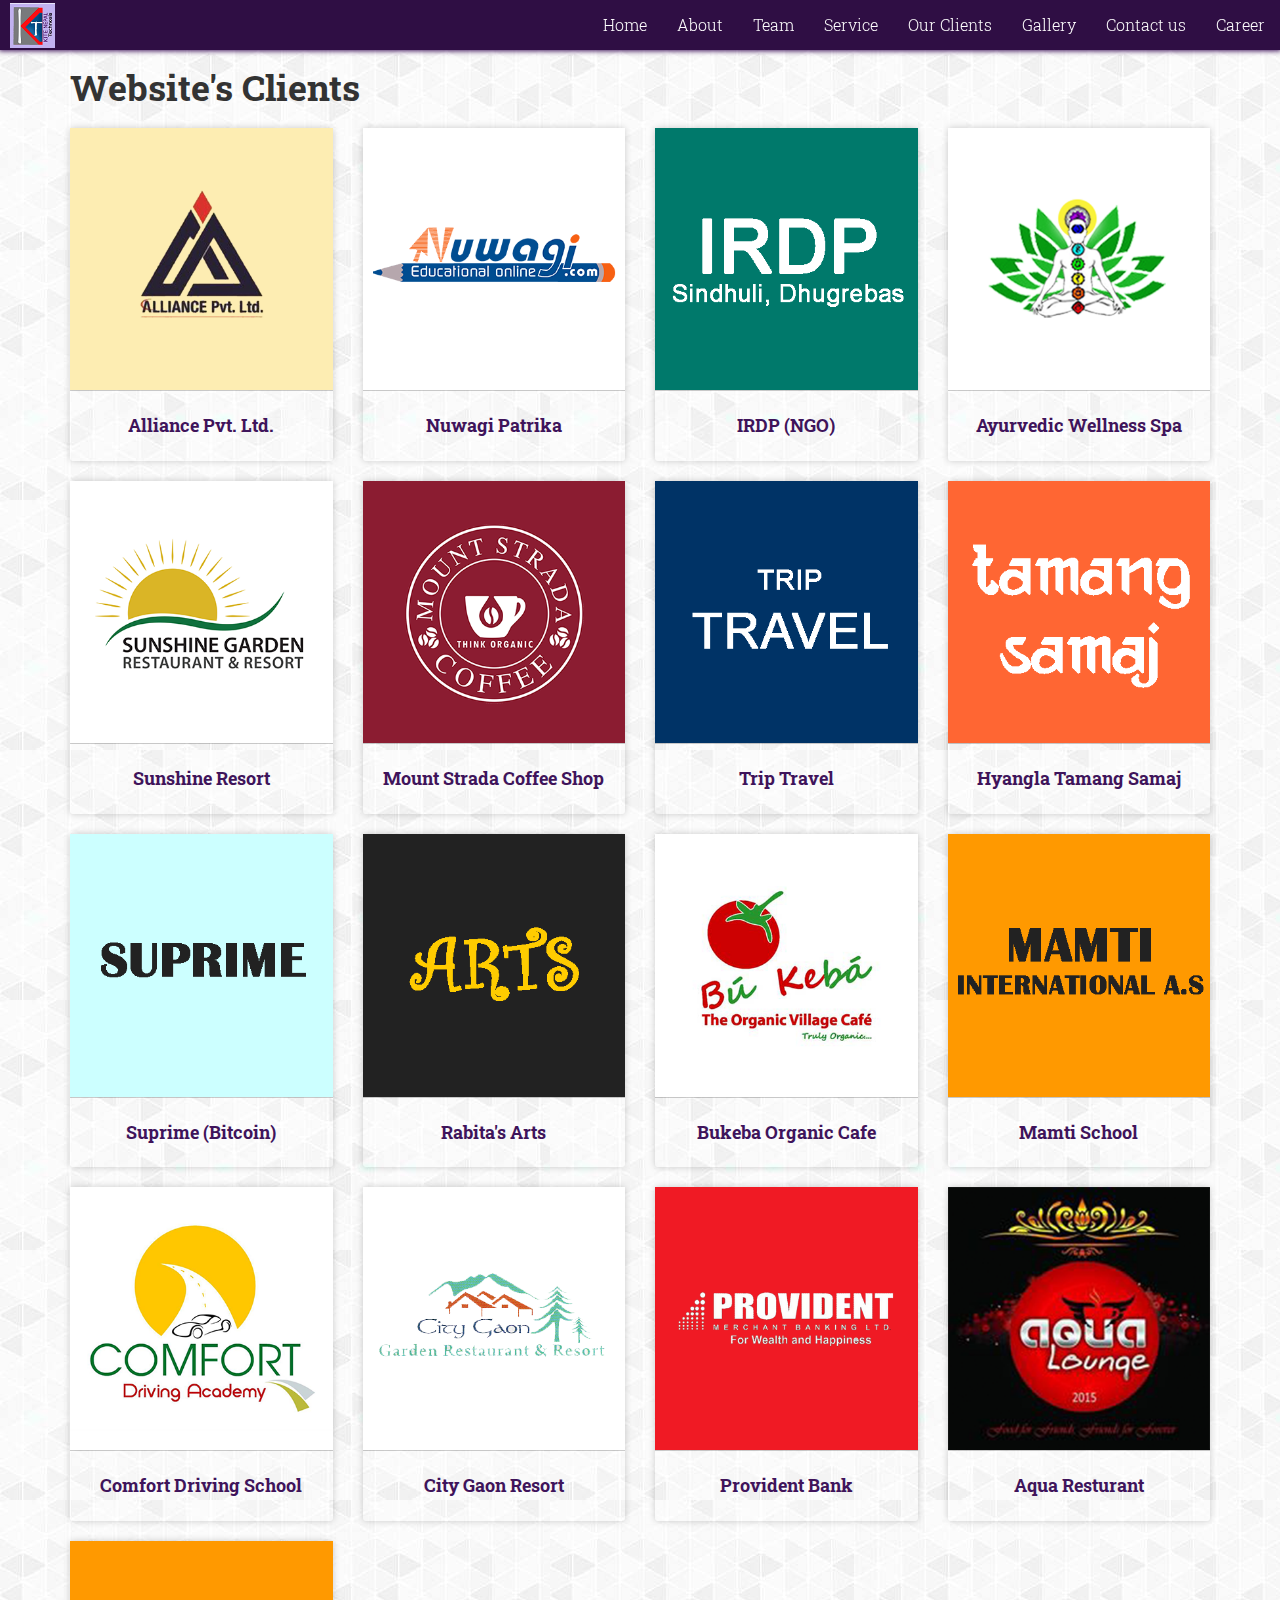
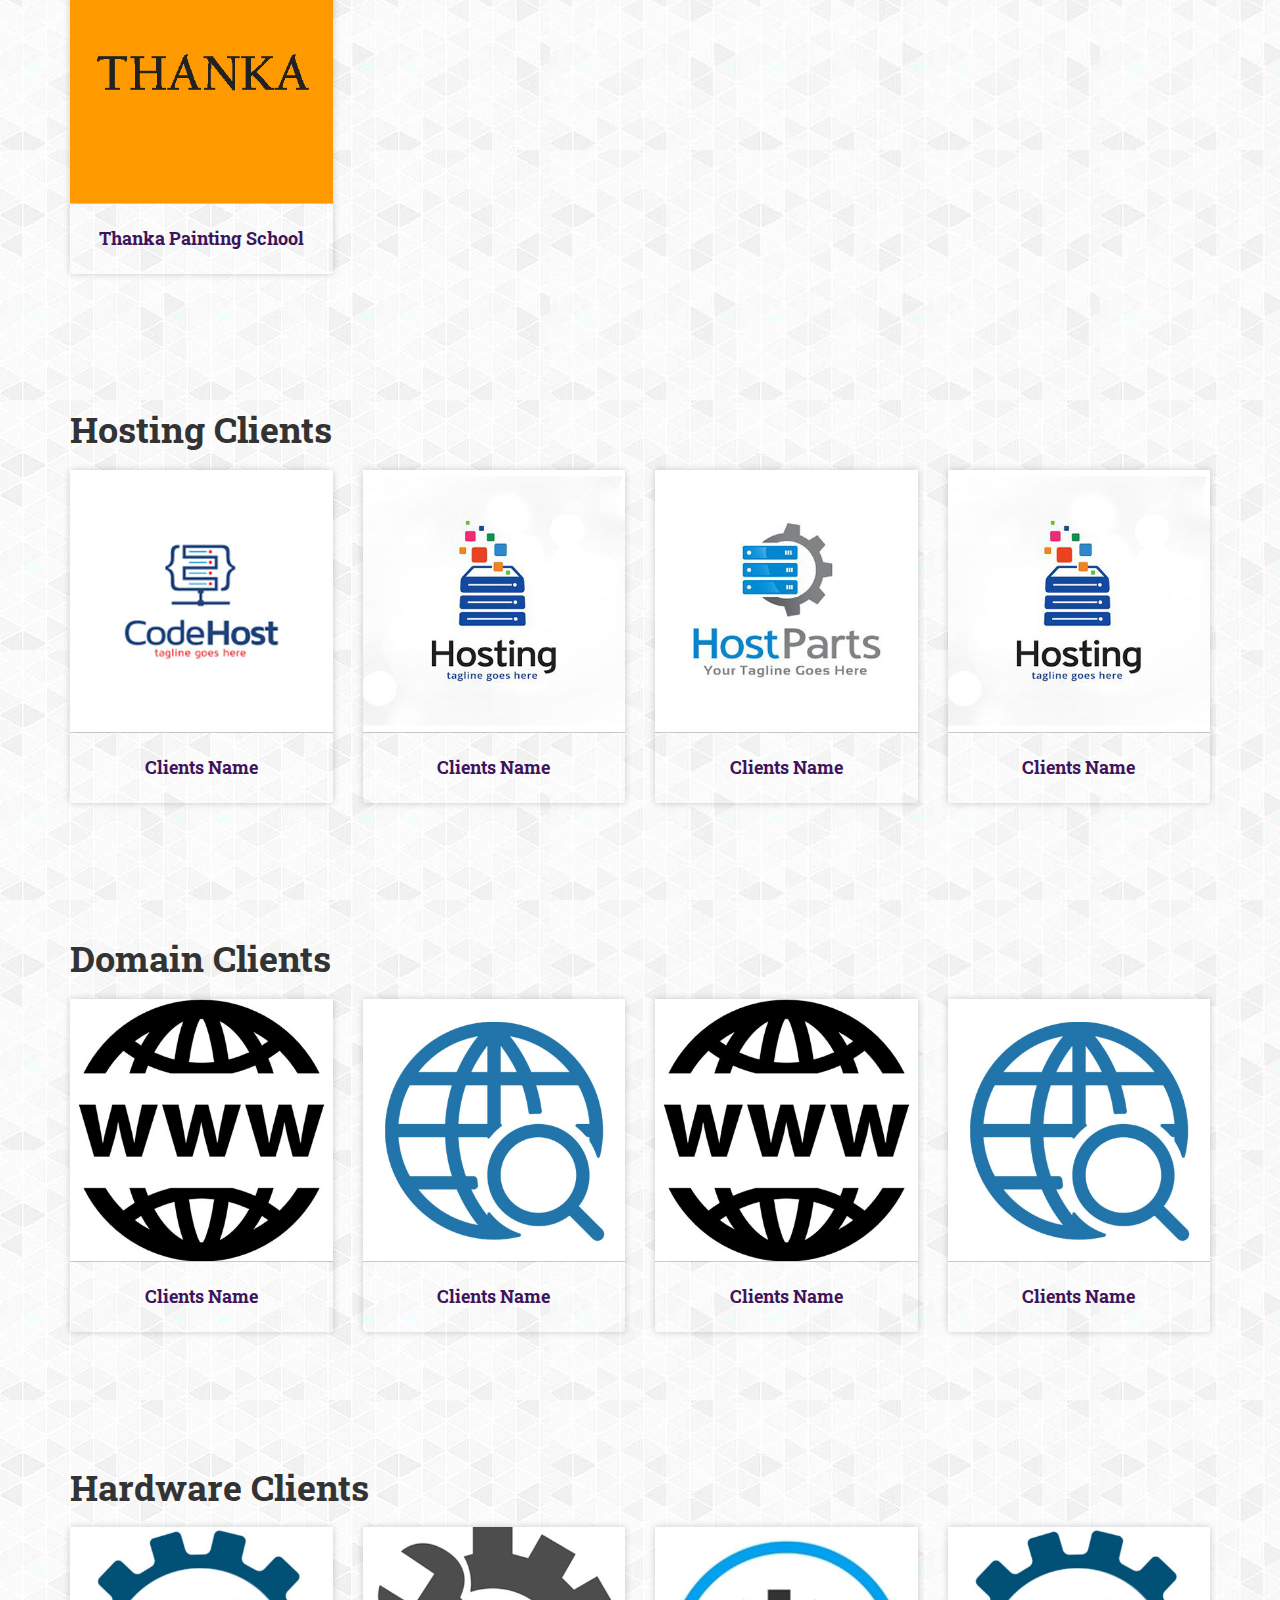
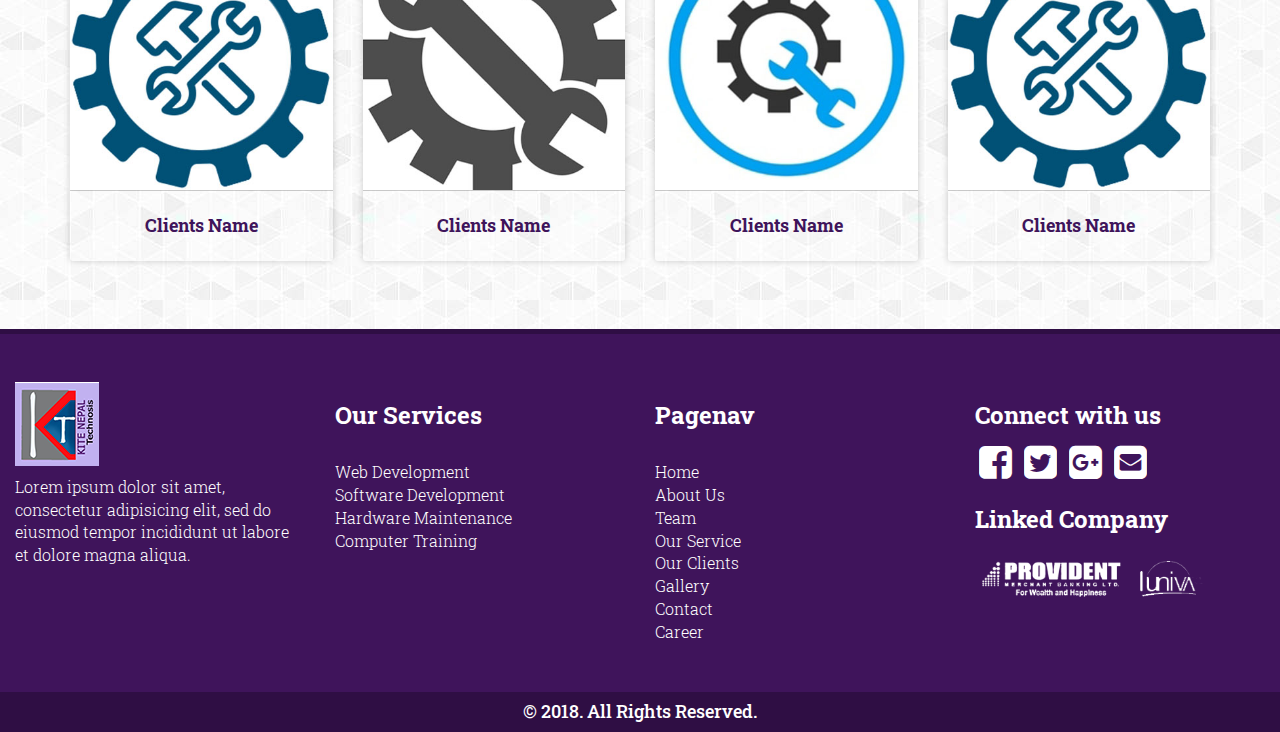
<file: pages/clients.html>
<!DOCTYPE html>
<html>

<head>
    <meta charset="UTF-8">
    <meta name="description" content="A truly IT Company">
    <meta name="keywords" content="KITENepal,KITE Nepal,IT Company,Bhaktapur">
    <meta name="author" content="KITE Nepal">
    <meta name="viewport" content="width=device-width, initial-scale=1.0">
    <link href="../img/Kitenepal.png" rel="icon">
    <title>KITE NEPAL, IT club in Nepal</title>
    <link rel="stylesheet" type="text/css" href="../stylesheets/kitenepal/kitenepal.min.css">
    <script src="https://ajax.googleapis.com/ajax/libs/jquery/3.3.1/jquery.min.js"></script>
    <script src="https://maxcdn.bootstrapcdn.com/bootstrap/3.3.7/js/bootstrap.min.js"></script>
    <link href="https://maxcdn.bootstrapcdn.com/font-awesome/4.7.0/css/font-awesome.min.css" rel="stylesheet" integrity="sha384-wvfXpqpZZVQGK6TAh5PVlGOfQNHSoD2xbE+QkPxCAFlNEevoEH3Sl0sibVcOQVnN" crossorigin="anonymous">
    <script type="text/javascript" src="../js/header.js"></script>
    <link rel="stylesheet" type="text/css" href="../stylesheets/main.css">
</head>

<body>
  <!--nav-start-->
  <nav class="navbar navbar-inverse navbar-fixed-top">
    <div class="container-fluid">
      <div class="navbar-header">
        <a class="navbar-brand" href="../index.html"><img src="../img/Kitenepal.png" class="img-responsive" alt=""></a>
          <button type="button" class="navbar-toggle" data-toggle="collapse" data-target="#myNavbar">
            <span class="icon-bar"></span>
            <span class="icon-bar"></span>
            <span class="icon-bar"></span>
          </button>
      </div>
      <div class="collapse navbar-collapse" id="myNavbar">
        <ul class="nav navbar-nav navbar-right">
          <li><a href="../index.html#home">Home</a></li>
          <li><a href="../index.html#about">About</a></li>
          <li><a href="../index.html#team">Team</a></li>
          <li><a href="../index.html#service">Service</a></li>
          <li><a href="#">Our Clients</a></li>
          <li><a href="../index.html#gallery">Gallery</a></li>
          <li><a href="../index.html#contact">Contact us</a></li>
          <li><a href="../index.html#career">Career</a></li>
        </ul>
      </div>
    </div>
  </nav>

  <!-- nav end-->
    <!-- web clients -->
    <section class="section-padding">
        <div class="container">
            <h1 class="heading">Website's Clients</h1>
            <div class="row">
                <div class="col-md-3 col-sm-3">
                    <a href="https://alliancelaptoptraining.com.np/" target="_blank">
                        <div class="clients--content">
                            <img src="../img/clients/web/alliance.png" alt="" class="img-responsive">
                            <h4>Alliance Pvt. Ltd.</h4>
                        </div>
                    </a>
                </div>
                <div class="col-md-3 col-sm-3">
                    <a href="http://www.nuwagi.com/" target="_blank">
                        <div class="clients--content">
                            <img src="../img/clients/web/nuwagi.png" alt="" class="img-responsive">
                            <h4>Nuwagi Patrika</h4>
                        </div>
                    </a>
                </div>
                <div class="col-md-3 col-sm-3">
                    <a href="http://www.irdp.org.np/" target="_blank">
                        <div class="clients--content">
                            <img src="../img/clients/web/irdp.png" alt="" class="img-responsive">
                            <h4>IRDP (NGO)</h4>
                        </div>
                    </a>
                </div>
                <div class="col-md-3 col-sm-3">
                    <a href="http://spayurvedic.com/" target="_blank">
                        <div class="clients--content">
                            <img src="../img/clients/web/spa.png" alt="" class="img-responsive">
                            <h4>Ayurvedic Wellness Spa</h4>
                        </div>
                    </a>
                </div>
                <div class="col-md-3 col-sm-3">
                    <a href="http://www.dsunshineresort.com/" target="_blank">
                        <div class="clients--content">
                            <img src="../img/clients/web/sunshine.png" alt="" class="img-responsive">
                            <h4>Sunshine Resort</h4>
                        </div>
                    </a>
                </div>
                <div class="col-md-3 col-sm-3">
                    <a href="http://www.mountstradacoffee.com/" target="_blank">
                        <div class="clients--content">
                            <img src="../img/clients/web/mount.png" alt="" class="img-responsive">
                            <h4>Mount Strada Coffee Shop</h4>
                        </div>
                    </a>
                </div>
                <div class="col-md-3 col-sm-3">
                    <a href="#" target="_blank">
                        <div class="clients--content">
                            <img src="../img/clients/web/travel.png" alt="" class="img-responsive">
                            <h4>Trip Travel</h4>
                        </div>
                    </a>
                </div>
                <div class="col-md-3 col-sm-3">
                    <a href="#" target="_blank">
                        <div class="clients--content">
                            <img src="../img/clients/web/tamang.png" alt="" class="img-responsive">
                            <h4>Hyangla Tamang Samaj</h4>
                        </div>
                    </a>
                </div>
                <div class="col-md-3 col-sm-3">
                    <a href="http://suprimefund.biz/" target="_blank">
                        <div class="clients--content">
                            <img src="../img/clients/web/suprime.png" alt="" class="img-responsive">
                            <h4>Suprime (Bitcoin)</h4>
                        </div>
                    </a>
                </div>
                <div class="col-md-3 col-sm-3">
                    <a href="#" target="_blank">
                        <div class="clients--content">
                            <img src="../img/clients/web/arts.png" alt="" class="img-responsive">
                            <h4>Rabita's Arts</h4>
                        </div>
                    </a>
                </div>
                <div class="col-md-3 col-sm-3">
                    <a href="http://www.bukebaorganiccafe.com.np/" target="_blank">
                        <div class="clients--content">
                            <img src="../img/clients/web/Bukeba.png" alt="" class="img-responsive">
                            <h4>Bukeba Organic Cafe</h4>
                        </div>
                    </a>
                </div>
                <div class="col-md-3 col-sm-3">
                    <a href="#" target="_blank">
                        <div class="clients--content">
                            <img src="../img/clients/web/mamti.png" alt="" class="img-responsive">
                            <h4>Mamti School</h4>
                        </div>
                    </a>
                </div>
                <div class="col-md-3 col-sm-3">
                    <a href="http://www.comfortdriving.com.au/" target="_blank">
                        <div class="clients--content">
                            <img src="../img/clients/web/comfort.png" alt="" class="img-responsive">
                            <h4>Comfort Driving School  </h4>
                        </div>
                    </a>
                </div>
                <div class="col-md-3 col-sm-3">
                    <a href="http://www.citygaon.com/" target="_blank">
                        <div class="clients--content">
                            <img src="../img/clients/web/city.png" alt="" class="img-responsive">
                            <h4>City Gaon Resort</h4>
                        </div>
                    </a>
                </div>
                <div class="col-md-3 col-sm-3">
                    <a href="http://www.provident.com.np/" target="_blank">
                        <div class="clients--content">
                            <img src="../img/clients/web/provident.png" alt="" class="img-responsive">
                            <h4>Provident Bank</h4>
                        </div>
                    </a>
                </div>
                <div class="col-md-3 col-sm-3">
                    <a href="http://www.aqualounge.com.np/" target="_blank">
                        <div class="clients--content">
                            <img src="../img/clients/web/aqua.png" alt="" class="img-responsive">
                            <h4>Aqua Resturant</h4>
                        </div>
                    </a>
                </div>
                <div class="col-md-3 col-sm-3">
                    <a href="#" target="_blank">
                        <div class="clients--content">
                            <img src="../img/clients/web/thanka.png" alt="" class="img-responsive">
                            <h4>Thanka Painting School</h4>
                        </div>
                    </a>
                </div>
            </div>
        </div>
    </section>
    <!-- /web clients -->
    <!-- hosting clients -->
    <section id="hosting" class="section-padding">
        <div class="container">
            <h1 class="heading">Hosting Clients</h1>
            <div class="row">
                <div class="col-md-3 col-sm-3">
                    <a href="#">
                        <div class="clients--content">
                            <img src="../img/clients/hosting/1.jpg" alt="" class="img-responsive">
                            <h4>Clients Name</h4>
                        </div>
                    </a>
                </div>
                <div class="col-md-3 col-sm-3">
                    <a href="#">
                        <div class="clients--content">
                            <img src="../img/clients/hosting/2.jpg" alt="" class="img-responsive">
                            <h4>Clients Name</h4>
                        </div>
                    </a>
                </div>
                <div class="col-md-3 col-sm-3">
                    <a href="#">
                        <div class="clients--content">
                            <img src="../img/clients/hosting/3.jpg" alt="" class="img-responsive">
                            <h4>Clients Name</h4>
                        </div>
                    </a>
                </div>
                <div class="col-md-3 col-sm-3">
                    <a href="#">
                        <div class="clients--content">
                            <img src="../img/clients/hosting/2.jpg" alt="" class="img-responsive">
                            <h4>Clients Name</h4>
                        </div>
                    </a>
                </div>
            </div>
        </div>
    </section>
    <!-- /hosting clients -->
    <!-- domain clients -->
    <section id="domain" class="section-padding">
        <div class="container">
            <h1 class="heading">Domain Clients</h1>
            <div class="row">
                <div class="col-md-3 col-sm-3">
                    <a href="#">
                        <div class="clients--content">
                            <img src="../img/clients/domian/1.jpg" alt="" class="img-responsive">
                            <h4>Clients Name</h4>
                        </div>
                    </a>
                </div>
                <div class="col-md-3 col-sm-3">
                    <a href="#">
                        <div class="clients--content">
                            <img src="../img/clients/domian/2.jpg" alt="" class="img-responsive">
                            <h4>Clients Name</h4>
                        </div>
                    </a>
                </div>
                <div class="col-md-3 col-sm-3">
                    <a href="#">
                        <div class="clients--content">
                            <img src="../img/clients/domian/1.jpg" alt="" class="img-responsive">
                            <h4>Clients Name</h4>
                        </div>
                    </a>
                </div>
                <div class="col-md-3 col-sm-3">
                    <a href="#">
                        <div class="clients--content">
                            <img src="../img/clients/domian/2.jpg" alt="" class="img-responsive">
                            <h4>Clients Name</h4>
                        </div>
                    </a>
                </div>
            </div>
        </div>
    </section>
    <!-- /domain clients -->
    <!-- hardware clients -->
    <section id="hardware" class="section-padding">
        <div class="container">
            <h1 class="heading">Hardware Clients</h1>
            <div class="row">
                <div class="col-md-3 col-sm-3">
                    <a href="#">
                        <div class="clients--content">
                            <img src="../img/clients/hardware/1.jpg" alt="" class="img-responsive">
                            <h4>Clients Name</h4>
                        </div>
                    </a>
                </div>
                <div class="col-md-3 col-sm-3">
                    <a href="#">
                        <div class="clients--content">
                            <img src="../img/clients/hardware/2.jpg" alt="" class="img-responsive">
                            <h4>Clients Name</h4>
                        </div>
                    </a>
                </div>
                <div class="col-md-3 col-sm-3">
                    <a href="#">
                        <div class="clients--content">
                            <img src="../img/clients/hardware/3.jpg" alt="" class="img-responsive">
                            <h4>Clients Name</h4>
                        </div>
                    </a>
                </div>
                <div class="col-md-3 col-sm-3">
                    <a href="#">
                        <div class="clients--content">
                            <img src="../img/clients/hardware/1.jpg" alt="" class="img-responsive">
                            <h4>Clients Name</h4>
                        </div>
                    </a>
                </div>
            </div>
        </div>
    </section>
    <!-- /hardware clients -->
    <!-- footer -->
    <footer class="section-padding">
        <div class="container-fluid">
            <div class="row">
                <div class="col-md-3">
                    <img src="../img/Kitenepal.png" alt="" class="footer-logo">
                    <p>Lorem ipsum dolor sit amet, consectetur adipisicing elit, sed do eiusmod tempor incididunt ut labore et dolore magna aliqua.</p>
                </div>
                <div class="col-md-3">
                    <h3>Our Services</h3>
                    <ul>
                        <li><a href="#">Web Development</a></li>
                        <li><a href="#">Software Development</a></li>
                        <li><a href="#">Hardware Maintenance </a></li>
                        <li><a href="#">Computer Training</a></li>
                    </ul>
                </div>
                <div class="col-md-3">
                    <h3>Pagenav</h3>
                    <ul>
                        <li><a href="../index.html">Home</a></li>
                        <li><a href="../index.html#about">About Us</a></li>
                        <li><a href="team.html">Team</a></li>
                        <li><a href="../index.html#service">Our Service</a></li>
                        <li><a href="#">Our Clients</a></li>
                        <li><a href="gallery.html">Gallery</a></li>
                        <li><a href="../index.html#contact">Contact</a></li>
                        <li><a href="../index.html#career">Career</a></li>
                    </ul>
                </div>
                <div class="col-md-3">
                    <h3>Connect with us</h3>
                    <p>
                        <a href="https://www.facebook.com/kitenepal/" target="_blank"><i id="social-fb" class="fa fa-facebook-square fa-3x social" target="_blank"></i></a>
                        <a href="https://twitter.com/yakakhwo" target="_blank"><i id="social-tw" class="fa fa-twitter-square fa-3x social"></i></a>
                        <a href="https://plus.google.com/100415372686005505632" target="_blank"><i id="social-gp" class="fa fa-google-plus-square fa-3x social"></i></a>
                        <a href="mailto:info@kitenepal.com"><i id="social-em" class="fa fa-envelope-square fa-3x social"></i></a>
                    </p>
                    <h3>Linked Company</h3>
                    <img src="../img/linked.png" alt="" class="img-responsive">
                </div>
            </div>
        </div>
    </footer>
    <div class="copyright">
      <h4 class="text-center">© 2018. All Rights Reserved.</h4>
    </div>
    <!-- /footer -->
    <script type="text/javascript" src="../js/header.js"></script>
    <script type="text/javascript" src="../js/clients.js"></script>
</body>

</html>
</file>
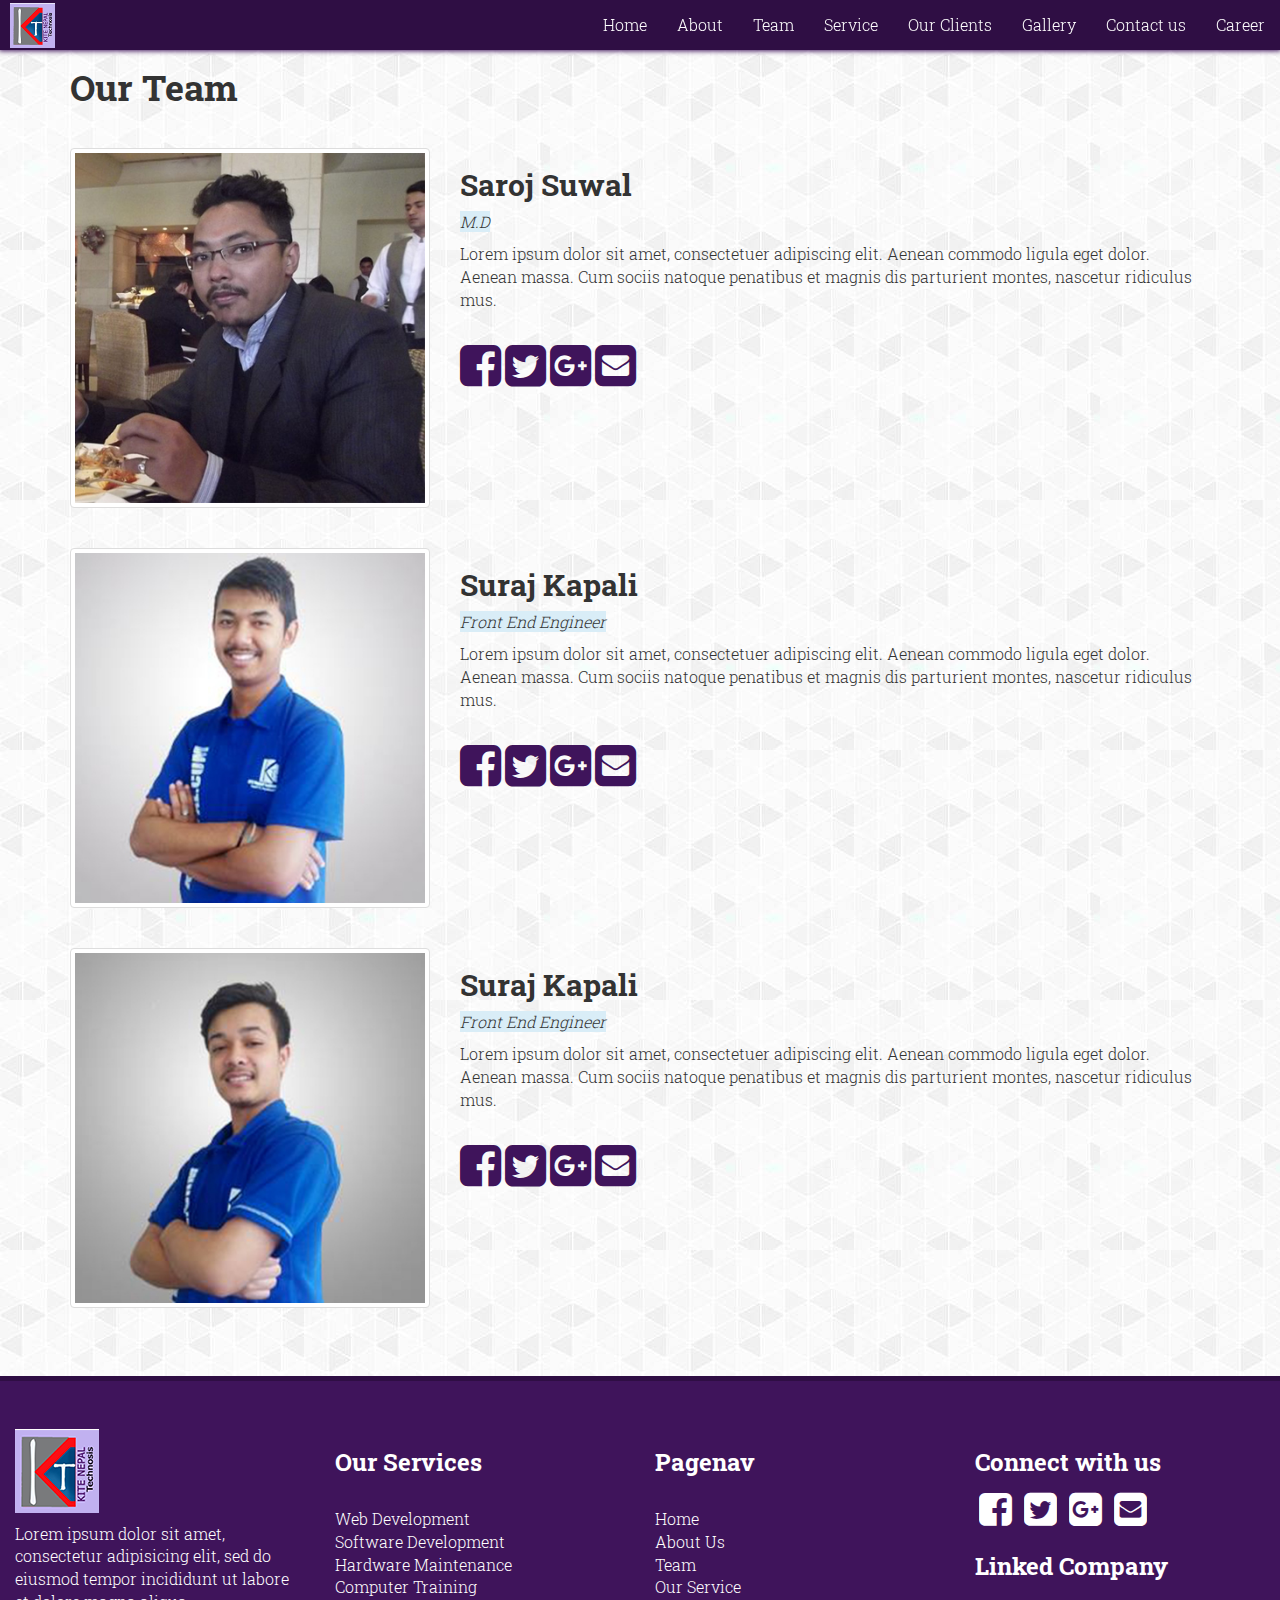
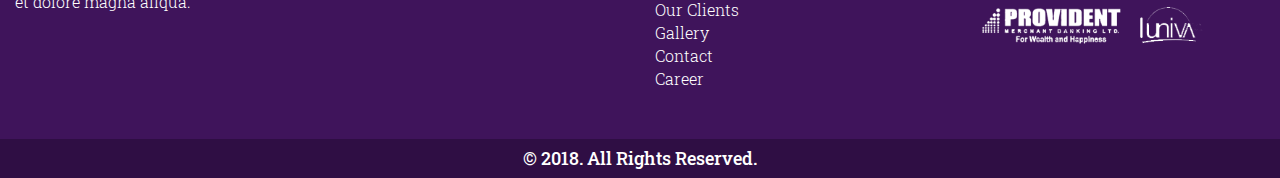
<file: pages/team.html>
<!DOCTYPE html>
<html>
<head>
    <meta charset="UTF-8">
    <meta name="description" content="A truly IT Company">
    <meta name="keywords" content="KITENepal,KITE Nepal,IT Company,Bhaktapur">
    <meta name="author" content="KITE Nepal">
    <meta name="viewport" content="width=device-width, initial-scale=1.0">
    <link href="../img/Kitenepal.png" rel="icon">
    <title>KITE NEPAL, IT club in Nepal</title>
    <link rel="stylesheet" type="text/css" href="../stylesheets/kitenepal/kitenepal.min.css">
    <script src="https://ajax.googleapis.com/ajax/libs/jquery/3.3.1/jquery.min.js"></script>
    <script src="https://maxcdn.bootstrapcdn.com/bootstrap/3.3.7/js/bootstrap.min.js"></script>
    <link href="https://maxcdn.bootstrapcdn.com/font-awesome/4.7.0/css/font-awesome.min.css" rel="stylesheet" integrity="sha384-wvfXpqpZZVQGK6TAh5PVlGOfQNHSoD2xbE+QkPxCAFlNEevoEH3Sl0sibVcOQVnN" crossorigin="anonymous">
    <script type="text/javascript" src="../js/header.js"></script>
    <link rel="stylesheet" type="text/css" href="../stylesheets/main.css">
</head>
<body>
  <!--navbar-->
  <nav class="navbar navbar-inverse navbar-fixed-top">
    <div class="container-fluid">
      <div class="navbar-header">
        <a class="navbar-brand" href="../index.html"><img src="../img/Kitenepal.png" class="img-responsive" alt=""></a>
          <button type="button" class="navbar-toggle" data-toggle="collapse" data-target="#myNavbar">
            <span class="icon-bar"></span>
            <span class="icon-bar"></span>
            <span class="icon-bar"></span>
          </button>
      </div>
      <div class="collapse navbar-collapse" id="myNavbar">
        <ul class="nav navbar-nav navbar-right">
          <li><a href="../index.html#home">Home</a></li>
          <li><a href="../index.html#about">About</a></li>
          <li><a href="#">Team</a></li>
          <li><a href="../index.html#service">Service</a></li>
          <li><a href="../index.html#client">Our Clients</a></li>
          <li><a href="../index.html#gallery">Gallery</a></li>
          <li><a href="../index.html#contact">Contact us</a></li>
          <li><a href="../index.html#career">Career</a></li>
        </ul>
      </div>
    </div>
  </nav>

  <!--nav end-->
	<!-- team -->
  <section class="section-padding team">
    <div class="container">
      <h1 class="heading">Our Team</h1>

      <div class="row team--member">
        <div class="col-md-4">
          <img src="../img/team/saroj.jpg" alt="" class="img-responsive img-thumbnail">
        </div>
        <div class="col-md-8">
          <h2>Saroj Suwal</h2>
          <span class="bg-info">M.D</span>
          <p>Lorem ipsum dolor sit amet, consectetuer adipiscing elit. Aenean commodo ligula eget dolor. Aenean massa. Cum sociis natoque penatibus et magnis dis parturient montes, nascetur ridiculus mus.</p>
          <p>
              <a href="#" target="_blank"><i id="social-fb" class="fa fa-facebook-square fa-3x social" target="_blank"></i></a>
              <a href="#" target="_blank"><i id="social-tw" class="fa fa-twitter-square fa-3x social"></i></a>
              <a href="#"><i id="social-gp" class="fa fa-google-plus-square fa-3x social"></i></a>
              <a href="mailto:skapali66@gmail.com"><i id="social-em" class="fa fa-envelope-square fa-3x social"></i></a>
            </p>
        </div>
      </div>
      <div class="row team--member">
        <div class="col-md-4">
          <img src="../img/team/suraj.jpg" alt="" class="img-responsive img-thumbnail">
        </div>
        <div class="col-md-8">
          <h2>Suraj Kapali</h2>
          <span class="bg-info">Front End Engineer</span>
          <p>Lorem ipsum dolor sit amet, consectetuer adipiscing elit. Aenean commodo ligula eget dolor. Aenean massa. Cum sociis natoque penatibus et magnis dis parturient montes, nascetur ridiculus mus.</p>
          <p>
              <a href="#" target="_blank"><i id="social-fb" class="fa fa-facebook-square fa-3x social" target="_blank"></i></a>
              <a href="#" target="_blank"><i id="social-tw" class="fa fa-twitter-square fa-3x social"></i></a>
              <a href="#"><i id="social-gp" class="fa fa-google-plus-square fa-3x social"></i></a>
              <a href="mailto:skapali66@gmail.com"><i id="social-em" class="fa fa-envelope-square fa-3x social"></i></a>
            </p>
        </div>
      </div>
      <div class="row team--member">
        <div class="col-md-4">
          <img src="../img/team/nidan.jpg" alt="" class="img-responsive img-thumbnail">
        </div>
        <div class="col-md-8">
          <h2>Suraj Kapali</h2>
          <span class="bg-info">Front End Engineer</span>
          <p>Lorem ipsum dolor sit amet, consectetuer adipiscing elit. Aenean commodo ligula eget dolor. Aenean massa. Cum sociis natoque penatibus et magnis dis parturient montes, nascetur ridiculus mus.</p>
          <p>
              <a href="#" target="_blank"><i id="social-fb" class="fa fa-facebook-square fa-3x social" target="_blank"></i></a>
              <a href="#" target="_blank"><i id="social-tw" class="fa fa-twitter-square fa-3x social"></i></a>
              <a href="#"><i id="social-gp" class="fa fa-google-plus-square fa-3x social"></i></a>
              <a href="mailto:skapali66@gmail.com"><i id="social-em" class="fa fa-envelope-square fa-3x social"></i></a>
            </p>
        </div>
      </div>
    </div>
  </section>
  <!-- /team -->
	<!-- footer -->
    <footer class="section-padding">
      <div class="container-fluid">
        <div class="row">
          <div class="col-md-3">
            <img src="../img/Kitenepal.png" alt="" class="footer-logo">
            <p>Lorem ipsum dolor sit amet, consectetur adipisicing elit, sed do eiusmod
            tempor incididunt ut labore et dolore magna aliqua.</p>
          </div>
          <div class="col-md-3">
            <h3>Our Services</h3>
            <ul>
              <li><a href="#">Web Development</a></li>
              <li><a href="#">Software Development</a></li>
              <li><a href="#">Hardware Maintenance </a></li>
              <li><a href="#">Computer Training</a></li>
            </ul>
          </div>
          <div class="col-md-3">
            <h3>Pagenav</h3>
            <ul>
              <li><a href="../index.html">Home</a></li>
              <li><a href="../index.html#about">About Us</a></li>
              <li><a href="#">Team</a></li>
              <li><a href="../index.html#service">Our Service</a></li>
              <li><a href="clients.html">Our Clients</a></li>
              <li><a href="gallery.html">Gallery</a></li>
              <li><a href="../index.html#contact">Contact</a></li>
              <li><a href="../index.html#career">Career</a></li>
            </ul>
          </div>
          <div class="col-md-3">
            <h3>Connect with us</h3>
            <p>
              <a href="https://www.facebook.com/kitenepal/" target="_blank"><i id="social-fb" class="fa fa-facebook-square fa-3x social" target="_blank"></i></a>
              <a href="https://twitter.com/yakakhwo" target="_blank"><i id="social-tw" class="fa fa-twitter-square fa-3x social"></i></a>
              <a href="https://plus.google.com/100415372686005505632" target="_blank"><i id="social-gp" class="fa fa-google-plus-square fa-3x social"></i></a>
              <a href="mailto:info@kitenepal.com"><i id="social-em" class="fa fa-envelope-square fa-3x social"></i></a>
            </p>
            <h3>Linked Company</h3>
            <img src="../img/linked.png" alt="" class="img-responsive">
          </div>
        </div>
      </div>
    </footer>
    <div class="copyright">
      <h4 class="text-center">© 2018. All Rights Reserved.</h4>
    </div>
    <!-- /footer -->
		<script type="text/javascript" src="../js/header.js"></script>
    <script type="text/javascript" src="../js/clients.js"></script>
</body>
</html>
</file>
<file: stylesheets/main.css>
@import url("https://fonts.googleapis.com/css?family=Roboto+Slab");
/* line 2, ../sass/base/_base.scss */
body {
  background-image: url("../img/b-g.jpg");
  font-family: 'Roboto Slab', serif;
  font-weight: 300;
  font-size: 16px;
}
/* line 7, ../sass/base/_base.scss */
body::-webkit-scrollbar {
  display: none;
}

/* line 12, ../sass/base/_base.scss */
.section-padding {
  padding: 3em 0;
}

/* line 17, ../sass/base/_base.scss */
.heading {
  font-family: "Roboto Slab", serif;
  font-weight: bold;
  margin-bottom: 20px;
}

/* line 24, ../sass/base/_base.scss */
.primary-btn {
  text-align: center;
  text-transform: uppercase;
  background: #3f145b;
  color: #fff;
  padding: 14px 20px;
  margin: 20px 0;
  border-radius: 3px;
  letter-spacing: 2px;
  border: none;
  font-weight: 500;
}
/* line 35, ../sass/base/_base.scss */
.primary-btn:hover, .primary-btn:focus {
  background-color: #5b0791;
  color: #fff;
}

/* line 41, ../sass/base/_base.scss */
a:hover {
  text-decoration: none;
  outline: none;
}

/* line 47, ../sass/base/_base.scss */
.owl-nav {
  text-align: center;
}
/* line 49, ../sass/base/_base.scss */
.owl-nav button {
  font-size: 1.5em !important;
}

/* line 1, ../sass/module/_nav.scss */
.trans-back {
  background-color: transparent !important;
  box-shadow: 0px 0px 0px 0px #3f145b !important;
  transition: 0.5s;
}
/* line 5, ../sass/module/_nav.scss */
.trans-back .nav-serv {
  transition: 0.5s;
  padding-top: 20px;
}
/* line 8, ../sass/module/_nav.scss */
.trans-back .nav-serv .group:hover {
  box-shadow: 0px 0px 5px 4px #3f145b !important;
}

/* line 14, ../sass/module/_nav.scss */
.navbar {
  border-radius: 0px;
  box-shadow: 0px 0px 5px 1px #3f145b;
}

/* line 18, ../sass/module/_nav.scss */
.navbar-inverse {
  background-color: #2f0e44;
  transition: 0.5s;
  border: none;
}
/* line 23, ../sass/module/_nav.scss */
.navbar-inverse .navbar-brand {
  color: #fff;
  padding: 3px 10px;
}
/* line 26, ../sass/module/_nav.scss */
.navbar-inverse .navbar-brand img {
  width: 45px;
}
/* line 29, ../sass/module/_nav.scss */
.navbar-inverse .navbar-brand:hover {
  color: #fff;
}
/* line 33, ../sass/module/_nav.scss */
.navbar-inverse .navbar-nav > li > a {
  color: #fff;
}
/* line 35, ../sass/module/_nav.scss */
.navbar-inverse .navbar-nav > li > a:hover {
  color: #fff;
  background-color: #5b0791;
}
/* line 40, ../sass/module/_nav.scss */
.navbar-inverse .nav-serv {
  color: #fff;
  transition: 0.5s;
  padding-bottom: 10px;
}
/* line 44, ../sass/module/_nav.scss */
.navbar-inverse .nav-serv .group {
  display: flex;
  transition: 0.2s;
  cursor: pointer;
}
/* line 48, ../sass/module/_nav.scss */
.navbar-inverse .nav-serv .group:hover {
  box-shadow: 0px 0px 5px 4px #703f90;
}
/* line 51, ../sass/module/_nav.scss */
.navbar-inverse .nav-serv .group .icon {
  width: 25%;
}
/* line 54, ../sass/module/_nav.scss */
.navbar-inverse .nav-serv .group .caption {
  width: 50%;
  padding-top: 15px;
}
/* line 57, ../sass/module/_nav.scss */
.navbar-inverse .nav-serv .group .caption .txt-dis {
  text-align: left;
}

@media screen and (min-width: 767px) {
  /* line 67, ../sass/module/_nav.scss */
  .nav-serv--md {
    display: none;
  }
}
@media screen and (max-width: 767px) {
  /* line 72, ../sass/module/_nav.scss */
  .navbar-inverse .nav-serv {
    padding: 7px 0px;
  }
  /* line 74, ../sass/module/_nav.scss */
  .navbar-inverse .nav-serv .group .icon {
    width: 65%;
    margin: 0px auto;
  }

  /* line 79, ../sass/module/_nav.scss */
  .nav-serv {
    display: none;
  }

  /* line 82, ../sass/module/_nav.scss */
  .nav-serv--md {
    display: block;
    position: absolute;
  }
  /* line 85, ../sass/module/_nav.scss */
  .nav-serv--md .col-xs-2 {
    margin: 0px auto;
  }

  /* line 89, ../sass/module/_nav.scss */
  .trans-back .nav-serv {
    padding-top: 10px;
  }

  /* line 93, ../sass/module/_nav.scss */
  .navbar-nav {
    background: #3f145b;
    margin: 0.5px -15px;
  }

  /* line 97, ../sass/module/_nav.scss */
  .navbar-inverse .navbar-collapse {
    border-color: transparent;
  }
}
@media screen and (max-width: 450px) {
  /* line 102, ../sass/module/_nav.scss */
  .navbar-inverse .nav-serv .group .caption {
    padding-top: 0px;
  }

  /* line 105, ../sass/module/_nav.scss */
  .trans-back .nav-serv {
    padding-top: 10px;
  }

  /* line 108, ../sass/module/_nav.scss */
  .nav-serv .col-xs-3 {
    padding-right: 5px;
    padding-left: 10px;
  }
}
/* line 114, ../sass/module/_nav.scss */
.btn--md {
  border-radius: 50%;
  position: fixed;
  z-index: 777;
  top: 50%;
  right: 0;
}
/* line 120, ../sass/module/_nav.scss */
.btn--md:focus {
  outline: none;
}
/* line 123, ../sass/module/_nav.scss */
.btn--md:active {
  outline: none;
}

/* line 2, ../sass/module/_about.scss */
.about img {
  padding: 10px 0;
  transition: 0.2s;
}
/* line 5, ../sass/module/_about.scss */
.about img:hover {
  border-bottom-right-radius: 50px;
}

/* line 12, ../sass/module/_about.scss */
.owl-carousel .owl-nav button {
  outline: none;
  width: 50%;
  transform: translateY(-12px);
}
/* line 17, ../sass/module/_about.scss */
.owl-carousel .owl-nav i {
  color: #fff !important;
  background-color: #3f145b !important;
  padding: 3px 10px !important;
  width: 100%;
  transition: 0.2s;
}
/* line 23, ../sass/module/_about.scss */
.owl-carousel .owl-nav i:active {
  background: #905bb3 !important;
}

/* line 30, ../sass/module/_about.scss */
.carousel-wrap .owl-carousel .extra {
  position: absolute;
  z-index: 99;
  bottom: 10px;
  right: 0;
  opacity: 0;
  padding: 10px 0px;
  width: 100%;
  color: #fff;
  text-align: center;
  background: rgba(63, 20, 91, 0.4);
  transition: 0.2s;
}
/* line 43, ../sass/module/_about.scss */
.carousel-wrap .owl-carousel:hover .extra {
  opacity: 1;
}

/* line 1, ../sass/module/_services.scss */
.services {
  background-color: rgba(63, 20, 91, 0.8);
}
/* line 3, ../sass/module/_services.scss */
.services .heading {
  color: #fff;
}
/* line 7, ../sass/module/_services.scss */
.services .nav-tabs li a {
  color: #fff;
}
/* line 10, ../sass/module/_services.scss */
.services .nav-tabs li a:hover {
  color: #3f145b;
}
/* line 15, ../sass/module/_services.scss */
.services .nav-tabs > li.active > a, .services .nav-tabs > li.active > a:focus, .services .nav-tabs > li.active > a:hover {
  color: #3f145b;
  font-weight: bold;
}
/* line 19, ../sass/module/_services.scss */
.services .tab-content {
  padding: 20px 10px;
  background-color: #fff;
  border: 1px solid #ccc;
  border-top: 0;
  box-shadow: 0 6px 12px rgba(0, 0, 0, 0.175);
}
/* line 26, ../sass/module/_services.scss */
.services .carousel {
  padding-top: 45px;
}

/*  bhoechie tab */
/* line 2, ../sass/module/_clients.scss */
div.bhoechie-tab-container {
  z-index: 10;
  background-color: #ffffff;
  padding-bottom: 10px !important;
  border-radius: 4px;
  -moz-border-radius: 4px;
  border: 1px solid #ddd;
  margin-top: 20px;
  -webkit-box-shadow: 0 6px 12px rgba(0, 0, 0, 0.175);
  box-shadow: 0 6px 12px rgba(0, 0, 0, 0.175);
  -moz-box-shadow: 0 6px 12px rgba(0, 0, 0, 0.175);
  background-clip: padding-box;
  opacity: 0.97;
  filter: alpha(opacity=97);
}

/* line 17, ../sass/module/_clients.scss */
div.bhoechie-tab-menu {
  padding-right: 0;
  padding-left: 0;
  padding-bottom: 0;
}

/* line 22, ../sass/module/_clients.scss */
div.bhoechie-tab-menu div.list-group {
  margin-bottom: 0;
}

/* line 25, ../sass/module/_clients.scss */
div.bhoechie-tab-menu div.list-group > a {
  margin-bottom: 0;
}

/* line 28, ../sass/module/_clients.scss */
div.bhoechie-tab-menu div.list-group > a .glyphicon,
div.bhoechie-tab-menu div.list-group > a .fa {
  color: #3f145b;
}

/* line 32, ../sass/module/_clients.scss */
div.bhoechie-tab-menu div.list-group > a:first-child {
  border-top-right-radius: 0;
  -moz-border-top-right-radius: 0;
}

/* line 36, ../sass/module/_clients.scss */
div.bhoechie-tab-menu div.list-group > a:last-child {
  border-bottom-right-radius: 0;
  -moz-border-bottom-right-radius: 0;
}

/* line 40, ../sass/module/_clients.scss */
div.bhoechie-tab-menu div.list-group > a.active,
div.bhoechie-tab-menu div.list-group > a.active .glyphicon,
div.bhoechie-tab-menu div.list-group > a.active .fa {
  background-color: #3f145b;
  color: #ffffff;
}

/* line 46, ../sass/module/_clients.scss */
div.bhoechie-tab-menu div.list-group > a.active:after {
  content: '';
  position: absolute;
  left: 100%;
  top: 50%;
  margin-top: -13px;
  border-left: 0;
  border-bottom: 13px solid transparent;
  border-top: 13px solid transparent;
  border-left: 10px solid #3f145b;
}

/* line 58, ../sass/module/_clients.scss */
div.bhoechie-tab-content {
  background-color: #ffffff;
  /* border: 1px solid #eeeeee; */
  padding-left: 20px;
  padding-top: 10px;
}

/* line 65, ../sass/module/_clients.scss */
div.bhoechie-tab div.bhoechie-tab-content:not(.active) {
  display: none;
}

/* line 70, ../sass/module/_clients.scss */
.clients .list-group-item {
  padding: 20px 0;
}
/* line 73, ../sass/module/_clients.scss */
.clients--content {
  padding-bottom: 10px;
  margin-bottom: 20px;
  border-radius: 3px;
  box-shadow: 0 0 7px rgba(0, 0, 0, 0.2);
  transition: all 0.2s ease-in-out;
  color: #3f145b;
}
/* line 80, ../sass/module/_clients.scss */
.clients--content img {
  border-bottom: 1px solid rgba(0, 0, 0, 0.2);
}
/* line 83, ../sass/module/_clients.scss */
.clients--content h4 {
  text-align: center;
  padding: 5px 0;
  margin-top: 20px;
  font-weight: bold;
}
/* line 89, ../sass/module/_clients.scss */
.clients--content:hover {
  transform: scale(1.02);
  box-shadow: 0 0 20px rgba(0, 0, 0, 0.2);
  cursor: zoom-in;
}

@media only screen and (max-width: 750px) {
  /* line 99, ../sass/module/_clients.scss */
  .clients div.bhoechie-tab-menu div.list-group > a.active:after {
    display: none;
  }
}
/* line 1, ../sass/module/_testimonial.scss */
.testimonial_subtitle {
  color: #3f145b;
  font-size: 12px;
}

/* line 5, ../sass/module/_testimonial.scss */
.testimonial_btn {
  background-color: #3f145b !important;
  color: #fff !important;
}

/* line 1, ../sass/module/_gallery.scss */
.gallery--item {
  position: relative;
  padding-top: 15px;
}

/* line 6, ../sass/module/_gallery.scss */
.overlay {
  position: absolute;
  bottom: 0;
  background: black;
  background: rgba(63, 20, 91, 0.5);
  /* Black see-through */
  color: #f1f1f1;
  width: 100%;
  cursor: pointer;
  transition: .5s ease;
  opacity: 0;
  color: white;
  font-size: 15px;
  padding: 10px;
  text-align: center;
}

/* line 22, ../sass/module/_gallery.scss */
.gallery--item:hover .overlay {
  opacity: 1;
}

/* line 1, ../sass/module/_contact.scss */
.contact {
  background-image: linear-gradient(rgba(0, 0, 0, 0.7), rgba(0, 0, 0, 0.7)), url("https://www.trekkingmart.com/public/images/upload/package/slider/pimage_bhaktapur-durbar-square-sightseeing-1.jpg");
  background-size: cover;
  color: #fff;
}

/* line 1, ../sass/module/_footer.scss */
footer {
  background-color: #3f145b;
  background-image: url("https://www.transparenttextures.com/patterns/black-mamba.png");
  color: #fff;
  border-top: 5px solid #2f0e44;
}
/* line 6, ../sass/module/_footer.scss */
footer .footer-logo {
  padding-bottom: 10px;
}
/* line 9, ../sass/module/_footer.scss */
footer h3 {
  font-weight: bold;
}
/* line 12, ../sass/module/_footer.scss */
footer ul {
  display: inline;
}
/* line 14, ../sass/module/_footer.scss */
footer ul li {
  list-style-type: none;
}
/* line 16, ../sass/module/_footer.scss */
footer ul li a {
  color: #fff;
  transition: 0.2s;
}
/* line 19, ../sass/module/_footer.scss */
footer ul li a:hover {
  color: #c0c0c0;
  border-left: 2px solid #fff;
  padding-left: 10px;
}
/* line 27, ../sass/module/_footer.scss */
footer .social:hover {
  -webkit-transform: scale(1.1);
  -moz-transform: scale(1.1);
  -o-transform: scale(1.1);
}
/* line 32, ../sass/module/_footer.scss */
footer .social {
  color: #fff;
  -webkit-transform: scale(0.8);
  /* Browser Variations: */
  -moz-transform: scale(0.8);
  -o-transform: scale(0.8);
  -webkit-transition-duration: 0.5s;
  -moz-transition-duration: 0.5s;
  -o-transition-duration: 0.5s;
}
/* line 42, ../sass/module/_footer.scss */
footer #social-fb:hover {
  color: #3B5998;
}
/* line 45, ../sass/module/_footer.scss */
footer #social-tw:hover {
  color: #4099FF;
}
/* line 48, ../sass/module/_footer.scss */
footer #social-gp:hover {
  color: #d34836;
}
/* line 51, ../sass/module/_footer.scss */
footer #social-em:hover {
  color: #f39c12;
}

/* line 56, ../sass/module/_footer.scss */
.copyright {
  background-color: #2f0e44;
  color: #fff;
  bottom: 0;
}
/* line 60, ../sass/module/_footer.scss */
.copyright h4 {
  margin: 0;
  padding: 10px 0;
}

/* line 2, ../sass/module/_team.scss */
.team h2 {
  font-weight: bold;
}
/* line 5, ../sass/module/_team.scss */
.team span {
  font-style: italic;
}
/* line 8, ../sass/module/_team.scss */
.team p {
  padding: 10px 0;
}
/* line 11, ../sass/module/_team.scss */
.team .social {
  color: #3f145b;
}
/* line 14, ../sass/module/_team.scss */
.team--member {
  padding: 20px 0;
}
</file>
